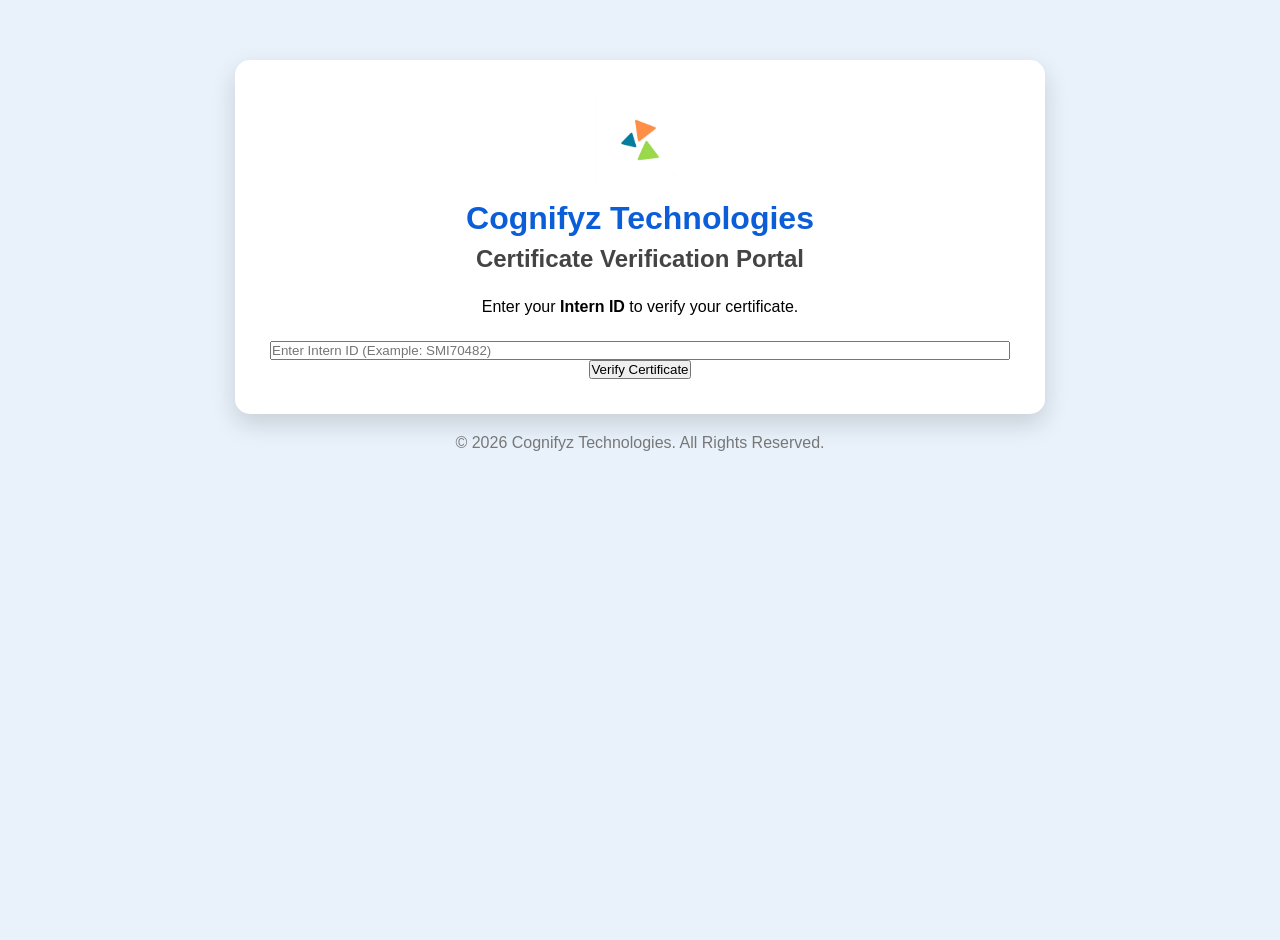
<file: index.html>
<!DOCTYPE html>
<html lang="en">
<head>
<meta charset="UTF-8">
<meta name="viewport" content="width=device-width, initial-scale=1.0">
<title>Cognifyz Technologies - Certificate Verification</title>
<link rel="stylesheet" href="style.css">
</head>

<body>

<div class="container">

<div class="card">

<img src="assets/logo.png" class="logo" alt="Logo">

<h1>Cognifyz Technologies</h1>

<h2>Certificate Verification Portal</h2>

<p style="text-align:center;margin-bottom:25px;">
Enter your <b>Intern ID</b> to verify your certificate.
</p>

<div style="text-align:center;">

<input
type="text"
id="internId"
placeholder="Enter Intern ID (Example: SMI70482)">

<br>

<button onclick="verifyCertificate()">
Verify Certificate
</button>

</div>

</div>

<footer>
© 2026 Cognifyz Technologies. All Rights Reserved.
</footer>

</div>

<script>

function verifyCertificate(){

const id=document
.getElementById("internId")
.value
.trim();

if(id===""){

alert("Please enter your Intern ID");

return;

}

window.location.href=
"verify.html?id="+encodeURIComponent(id);

}

</script>

</body>
</html>
</file>
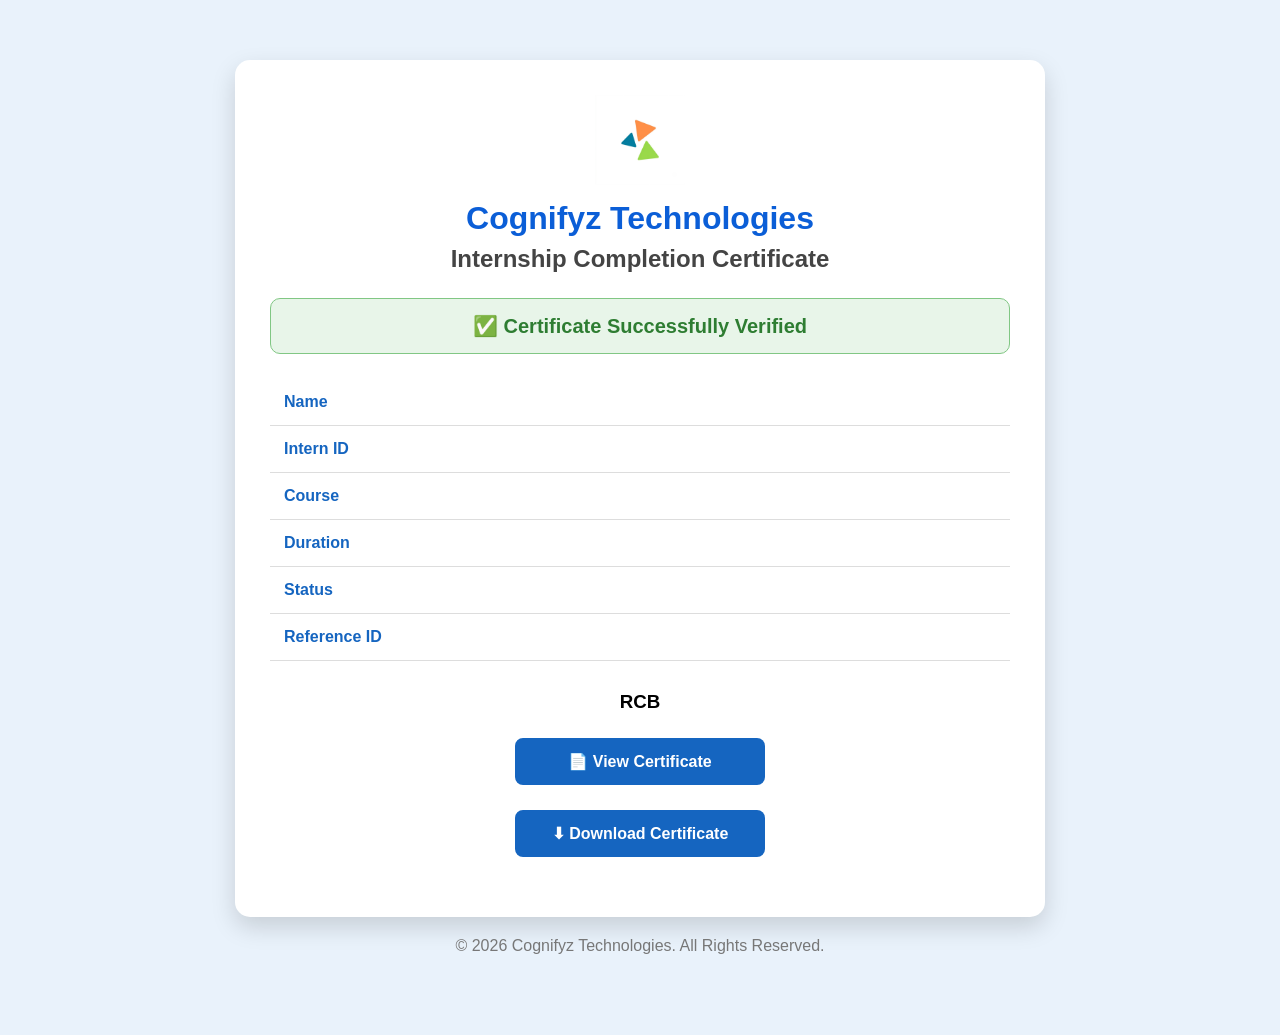
<file: verify.html>
<!DOCTYPE html>
<html lang="en">
<head>
<meta charset="UTF-8">
<meta name="viewport" content="width=device-width, initial-scale=1.0">
<title>Certificate Verification</title>
<link rel="stylesheet" href="style.css">
</head>

<body>

<div class="container">

<div class="card">

<img src="assets/logo.png" class="logo" alt="Logo">

<h1>Cognifyz Technologies</h1>

<h2>Internship Completion Certificate</h2>

<div class="verified">
✅ Certificate Successfully Verified
</div>

<table>

<tr>
<td>Name</td>
<td id="name"></td>
</tr>

<tr>
<td>Intern ID</td>
<td id="id"></td>
</tr>

<tr>
<td>Course</td>
<td id="course"></td>
</tr>

<tr>
<td>Duration</td>
<td id="duration"></td>
</tr>

<tr>
<td>Status</td>
<td id="status"></td>
</tr>

<tr>
<td>Reference ID</td>
<td id="refId"></td>
</tr>

</table>

<div class="qr-section">

<h3>RCB</h3>


</div>

<a id="viewCertificateLink" class="btn" target="_blank" href="#">
    📄 View Certificate
</a>

<a id="downloadCertificateLink" class="btn" href="#" download>
    ⬇ Download Certificate
</a>

</div>

<footer>
© 2026 Cognifyz Technologies. All Rights Reserved.
</footer>

</div>

<script src="script.js"></script>

</body>
</html>
</file>
<file: style.css>
*{
    margin:0;
    padding:0;
    box-sizing:border-box;
    font-family:Arial,Helvetica,sans-serif;
}

body{
    background:#e9f2fb;
    min-height:100vh;
}

.container{
    width:100%;
    max-width:850px;
    margin:40px auto;
    padding:20px;
}

.card{
    background:#fff;
    border-radius:15px;
    box-shadow:0 10px 25px rgba(0,0,0,.15);
    padding:35px;
}

.logo{
    width:90px;
    display:block;
    margin:0 auto 15px;
}

h1{
    text-align:center;
    color:#0b5ed7;
    margin-bottom:8px;
}

h2{
    text-align:center;
    color:#444;
    margin-bottom:25px;
}

.verified{
    background:#e8f5e9;
    border:1px solid #81c784;
    color:#2e7d32;
    padding:15px;
    border-radius:10px;
    text-align:center;
    font-size:20px;
    font-weight:bold;
    margin-bottom:25px;
}

table{
    width:100%;
    border-collapse:collapse;
}

table tr{
    border-bottom:1px solid #ddd;
}

table td{
    padding:14px;
}

table td:first-child{
    font-weight:bold;
    color:#1565c0;
    width:35%;
}

.btn{
    display:block;
    width:250px;
    margin:25px auto;
    text-align:center;
    text-decoration:none;
    background:#1565c0;
    color:#fff;
    padding:14px;
    border-radius:8px;
    font-weight:bold;
    transition:.3s;
}

.btn:hover{
    background:#0b5ed7;
}

.qr-section{
    text-align:center;
    margin-top:30px;
}

.qr{
    width:180px;
    height:180px;
    border-radius:10px;
}

footer{
    text-align:center;
    padding:20px;
    color:#777;
}

input{
    width:100%;
    max-width:420
</file>
